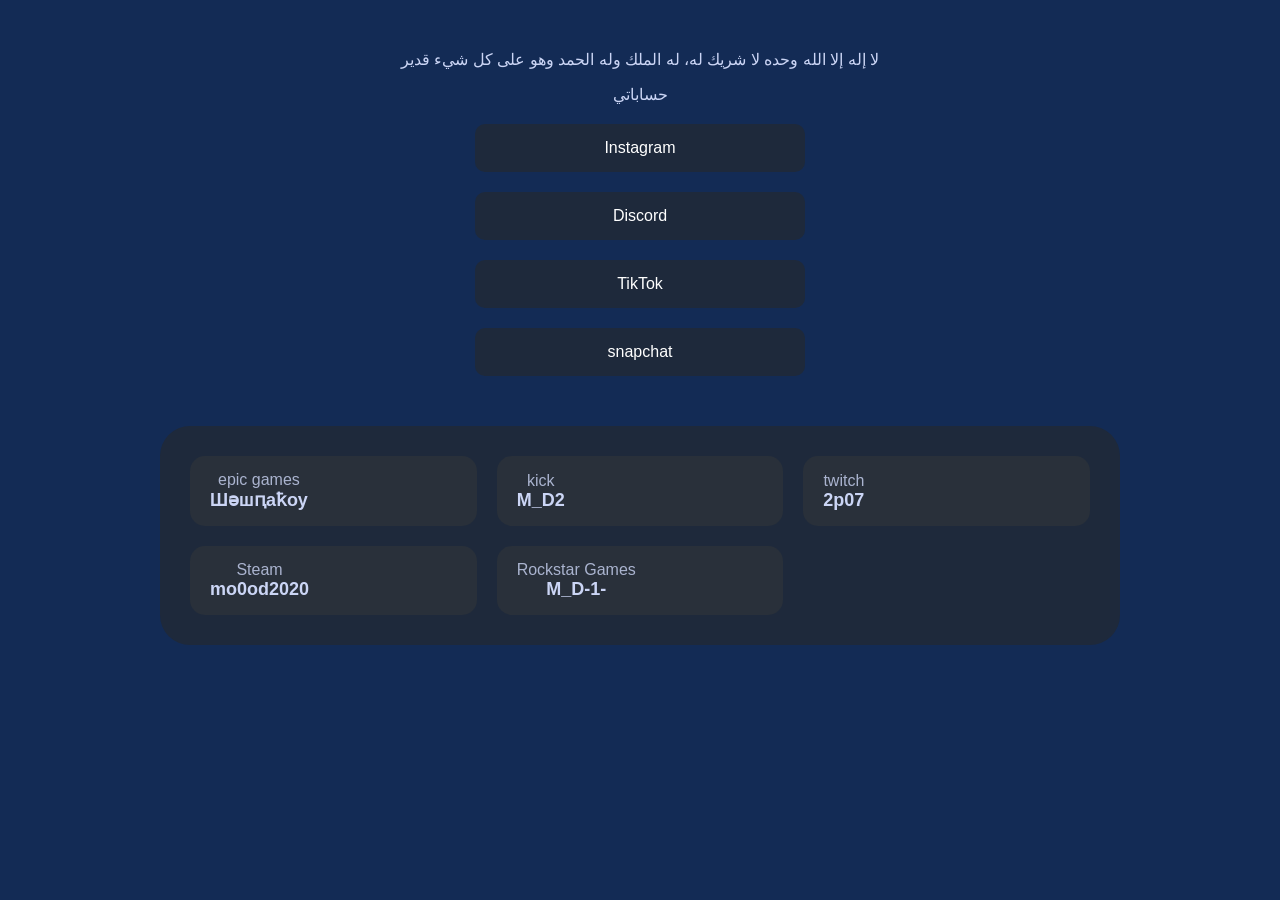
<file: index.html>
<!DOCTYPE html>
<html lang="ar">
<head>
<meta charset="UTF-8">

<title>MD</title>

<!-- ربط ملف CSS الخارجي -->
<link rel="stylesheet" href="style.css">

</head>

<body>

<div class="container">




<p>لا إله إلا الله وحده لا شريك له، له الملك وله الحمد وهو على كل شيء قدير</p>
    
<p>حساباتي</p>

<a class="link" href="https://www.instagram.com/k8a36?igsh=ZjZzMXJpM3dqbnFh&utm_source=qr">Instagram</a>
<a class="link" href="https://discord.com/users/759635798978330644">Discord</a>
<a class="link" href="https://www.tiktok.com/@5z.j1?_r=1&_t=ZS-93ikUVpCye4">TikTok</a>
<a class="link" href="https://snapchat.com/t/sG18xgu5">snapchat</a>

</div>

    <section class="accounts-section">
    

        <div class="accounts-grid">
            <div class="account-card">
            
                <div>
                    <p class="platform">epic games</p>
                    <p class="username">Шәшԥаҟоу
</p>
                </div>
            </div>
           <div class="account-card">
            
                <div>
                    <p class="platform">kick</p>
                    <p class="username">M_D2
</p>
                </div>
            </div>
           <div class="account-card">
            
                <div>
                    <p class="platform">twitch</p>
                    <p class="username">2p07
</p>
                </div>
            </div>

            <div class="account-card">
    
                <div>
                    <p class="platform">Steam</p>
                    <p class="username">mo0od2020</p>
                </div>
            </div>
                       <div class="account-card">
    
                <div>
                    <p class="platform">Rockstar Games</p>
                    <p class="username">M_D-1-</p>
                </div>

        </div>
    </section>

</body>
</html>
</file>
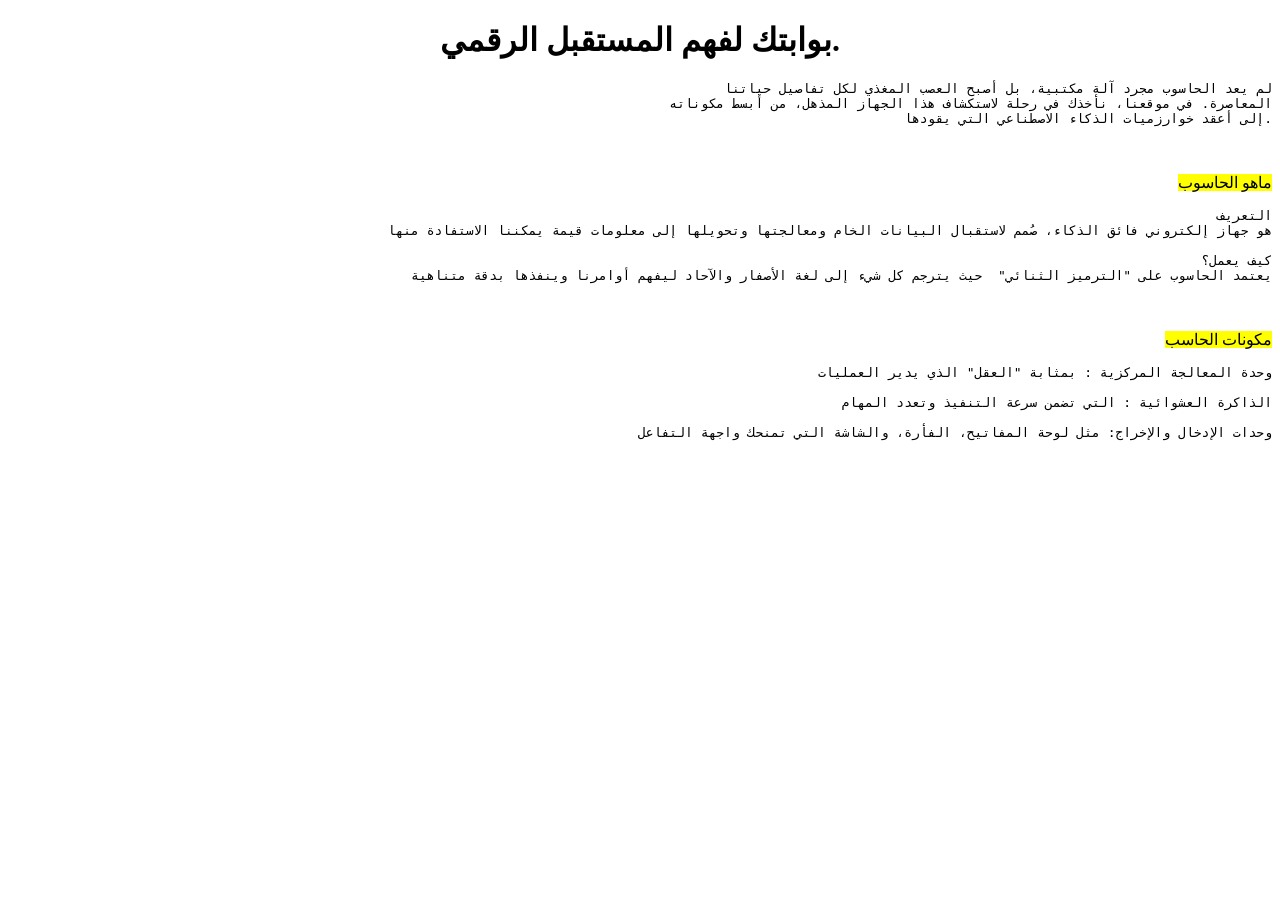
<file: a5tbar/test.html>
<!DOCTYPE html>
<html lang="en">
<head>
    <meta charset="UTF-8">
    <meta name="viewport" content="width=device-width, initial-scale=1.0">
    <title>مقدمة الموقع</title>
</head>
<body>
<h1 align="center">بوابتك لفهم المستقبل الرقمي.</h1>

<pre align="right">
لم يعد الحاسوب مجرد آلة مكتبية، بل أصبح العصب المغذي لكل تفاصيل حياتنا
المعاصرة. في موقعنا، نأخذك في رحلة لاستكشاف هذا الجهاز المذهل، من أبسط مكوناته
إلى أعقد خوارزميات الذكاء الاصطناعي التي يقودها.
</pre>
<br>
<p align="right"><MArk>ماهو الحاسوب</MArk></p>
<pre align="right">
التعريف
هو جهاز إلكتروني فائق الذكاء، صُمم لاستقبال البيانات الخام ومعالجتها وتحويلها إلى معلومات قيمة يمكننا الاستفادة منها

 كيف يعمل؟
يعتمد الحاسوب على "الترميز الثنائي"  حيث يترجم كل شيء إلى لغة الأصفار والآحاد ليفهم أوامرنا وينفذها بدقة متناهية
</pre>
<br>
<P align="right"> <MArk>مكونات الحاسب</MArk></P>
<pre align="right">
وحدة المعالجة المركزية : بمثابة "العقل" الذي يدير العمليات

الذاكرة العشوائية : التي تضمن سرعة التنفيذ وتعدد المهام

وحدات الإدخال والإخراج: مثل لوحة المفاتيح، الفأرة، والشاشة التي تمنحك واجهة التفاعل

</pre>
</body>
</html>
</file>
<file: style.css>
/* شكل الصفحة كامل */
body{
    background-color:#152a5b;   /* لون الخلفية */
    color:white;                /* لون النص */
    font-family: Arial;
    text-align:center;
    margin:0;
}

/* صندوق المحتوى */
.container{
    margin-top:50px;
}

/* الصورة */
img{
    width:140px;
    border-radius:50%;
    border:3px solid #152a5b;
}

/* الاسم */
h1{

    margin:10px 0;

}

/* الوصف */
p{
    color:#cbd5f5;
}

/* شكل الأزرار */
.link{
    display:block;
    width:300px;
    margin:20px auto;
    padding:15px;
    background:#1e293b;
    color:white;
    text-decoration:none;
    border-radius:10px;
    transition:0.3s;
}

/* تأثير المرور */
.link:hover{
    background:#1e293b;
    color: #6d6e6f;
}
body {
    margin: 0;
    font-family: Arial, sans-serif;
    background-color: #132b55;
    color: #fff;
}

/* القسم الكامل */
.accounts-section {
    width: 100%;
    max-width: 900px;
    margin: 50px auto;
    padding: 30px;
    background-color: #1e293b;
    border-radius: 30px;
}

/* العنوان */
.accounts-section h2 {
    text-align: center;
    margin-bottom: 30px;
    font-size: 26px;
}

/* ترتيب الكروت */
.accounts-grid {
    display: grid;
    grid-template-columns: repeat(auto-fit, minmax(220px, 1fr));
    gap: 20px;
}

/* كرت الحساب */
.account-card {
    display: flex;
    align-items: center;
    gap: 15px;
    padding: 15px 20px;
    background-color: #29303a;
    border-radius: 15px;
    transition: 0.3s;
}

.account-card:hover {
    transform: translateY(-5px);
    background: rgba(0, 0, 0, 0.35);
}

/* الأيقونة */
.icon {
    width: 38px;
    height: 38px;
    padding: 6px;
    background: rgba(255, 255, 255, 0.1);
    border-radius: 50%;
}

/* اسم المنصة */
.platform {
    margin: 0;
    font-size: 16px;
    opacity: 0.8;
}

/* اسم المستخدم */
.username {
    margin: 0;
    font-size: 18px;
    font-weight: bold;
}
</file>
